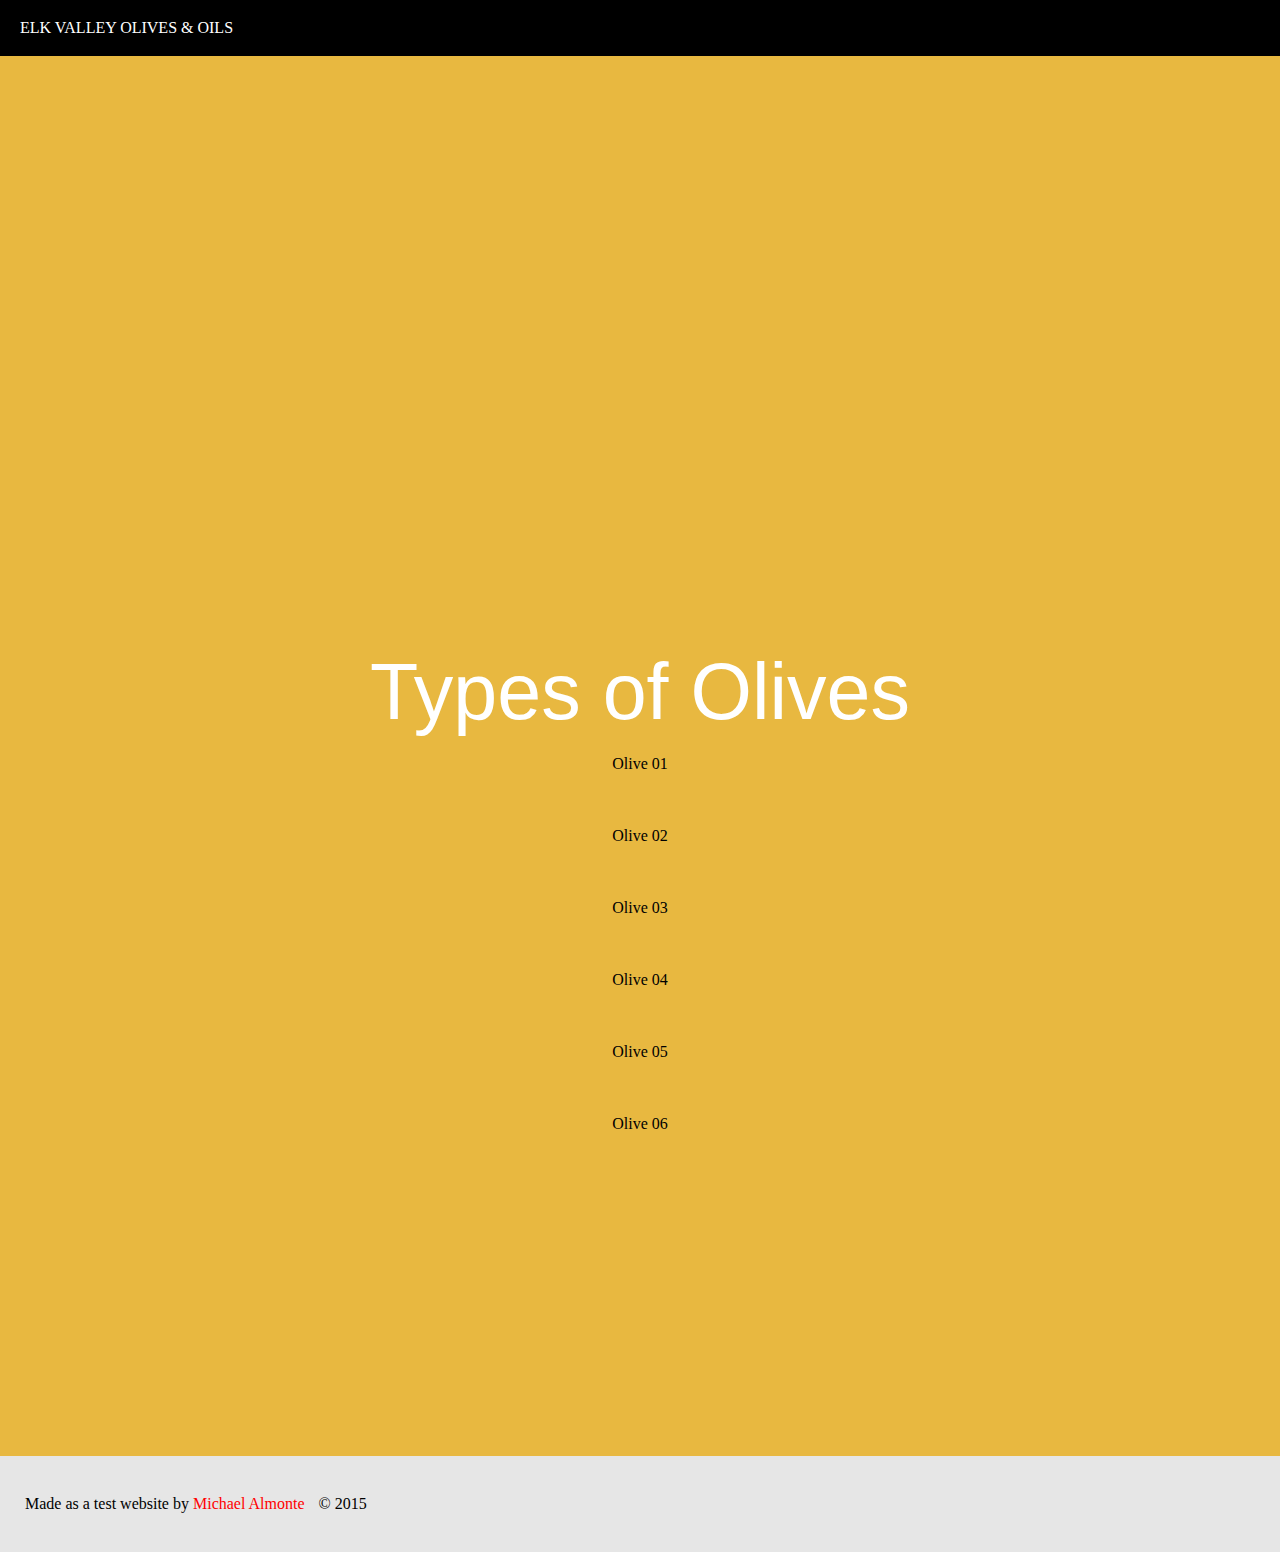
<file: index.html>
<!DOCTYPE html>
<html>
<head>
	<title>Elk Valley Olives &amp; Oils</title>
	<link rel="stylesheet" type="text/css" href="css/style.css">
</head>
<body>
<div class="wrapper">
	<header>
	<h1><strong>ELK VALLEY OLIVES &amp; OILS</strong></h1>
	</header>
    <div class="content">
	<h2>Types of Olives</h2>
	<ul>
		<li>Olive 01</li>
		<li>Olive 02</li>
		<li>Olive 03</li>
		<li>Olive 04</li>
		<li>Olive 05</li>
		<li>Olive 06</li>
	</ul>
	</div>
	<footer>
		<ul>
			<li>Made as a test website by <a href="http://www.mikealmonte.com" target="blank" title="Mike Almonte Portfolio">Michael Almonte</a></li>
			<li>&copy; 2015</li>
		</ul>
	</footer>
	</div>
</body>
</html>
</file>
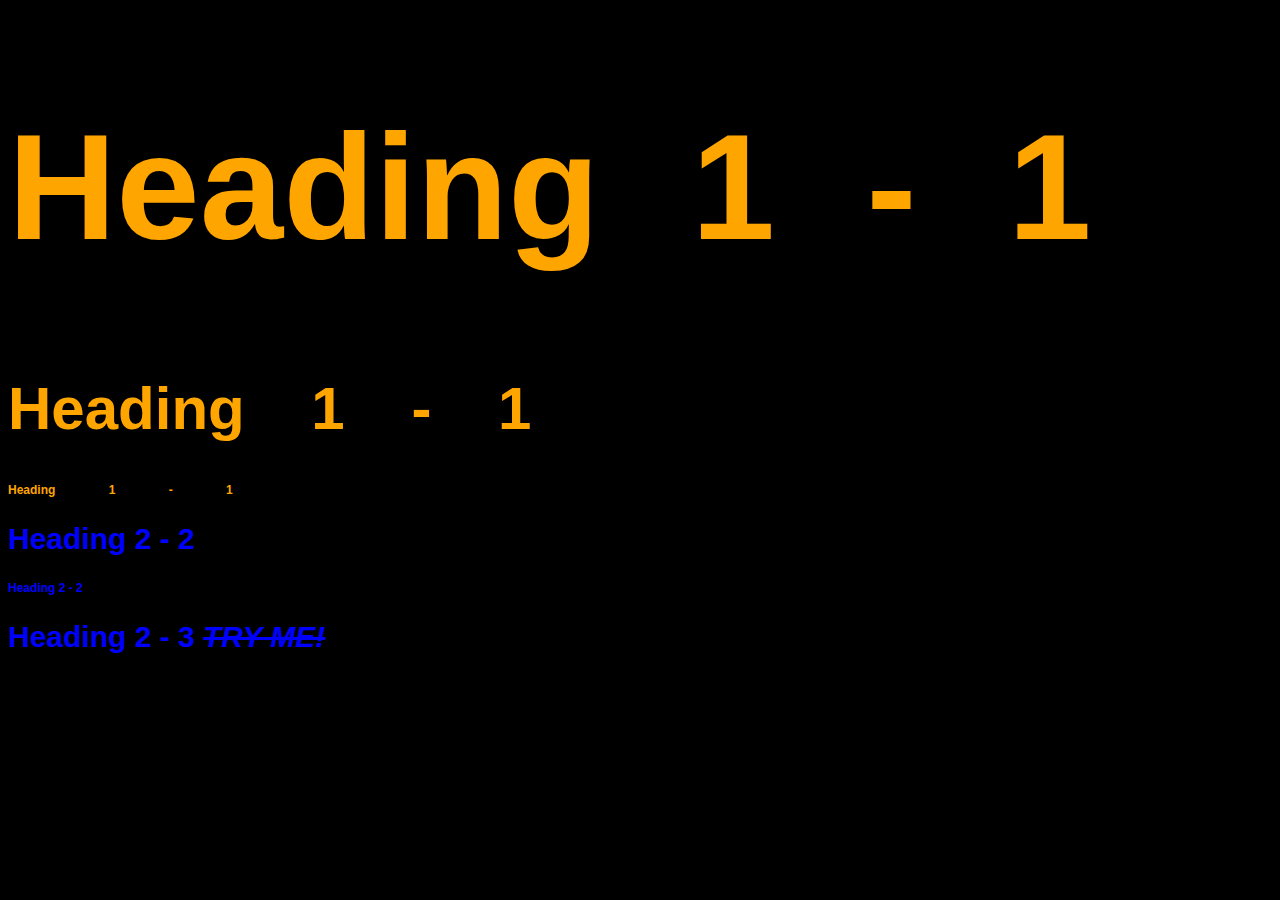
<file: stylish.html>
<!DOCTYPE html>
<html>
<head>
	<title>Stylish.</title>
	<link rel="stylesheet" type="text/css" href="css/test.css">
</head>
<body>

<h1 id="first" class="small">Heading 1 - 1</h1>
<h1>Heading 1 - 1</h1>
<h1 class="small">Heading 1 - 1</h1>
<h2>Heading 2 - 2</h2>
<h2 class="small">Heading 2 - 2</h2>
<h2>Heading 2 - 3 <span>TRY ME!</span></h2>

<span>Try me</span>
</body>
</html>
</file>
<file: css/test.css>
body{
				background-color: black;

			}
			h1{
				color:orange;
				font-size: 60px;
				font-family: helvetica;
				word-spacing: 50px;
			}

			h2{
				color:blue;
				font-size: 30px;
				font-family: helvetica;
			}
			.small{
				font-size: 12px;
			}
			#first{
				font-size: 150px;
			}
			span{
				font-style: italic;
			}

			h2 span{
				text-decoration: line-through;
			}
</file>
<file: css/style.css>
/* http://meyerweb.com/eric/tools/css/reset/ 
   v2.0 | 20110126
   License: none (public domain)
*/

html, body, div, span, applet, object, iframe,
h1, h2, h3, h4, h5, h6, p, blockquote, pre,
a, abbr, acronym, address, big, cite, code,
del, dfn, em, img, ins, kbd, q, s, samp,
small, strike, strong, sub, sup, tt, var,
b, u, i, center,
dl, dt, dd, ol, ul, li,
fieldset, form, label, legend,
table, caption, tbody, tfoot, thead, tr, th, td,
article, aside, canvas, details, embed, 
figure, figcaption, footer, header, hgroup, 
menu, nav, output, ruby, section, summary,
time, mark, audio, video {
	margin: 0;
	padding-top: 0px;
	padding-right: 0px;
	padding-left: 0px;
	padding-bottom: 0px;
	border: 0;
	font-size: 100%;
	font: inherit;
	vertical-align: baseline;
}
/* HTML5 display-role reset for older browsers */
article, aside, details, figcaption, figure, 
footer, header, hgroup, menu, nav, section {
	display: block;
}
body {
	line-height: 1;
}
ol, ul {
	list-style: none;
}
blockquote, q {
	quotes: none;
}
blockquote:before, blockquote:after,
q:before, q:after {
	content: '';
	content: none;
}
table {
	border-collapse: collapse;
	border-spacing: 0;
}

html, body{
	width: auto;
	background-color: #999966;
	font-family: Baskerville, "Palatino Linotype", Palatino, "Century Schoolbook L", "Times New Roman", serif;

}
header{
	width: auto;
	height: 56px;
	background-color: #000000;
	-webkit-background-size: cover;
  	-moz-background-size: cover;
  	-o-background-size: cover;
  	background-size: cover;

}

h1{
	color: white;
	font-size: medium;
	font-family: serif;
	padding: 20px;
}

h2{
	color: #FFFFFF;
	font-size: 79px;
	font-family: helvetica;
}

header img{
	border-radius: 10px;
	width: 50%;
	background-color: black;
	box-shadow: 0 5px 10px black;
}
.content{
	padding-top: 600px;
	max-width: 100%;
	text-align: center;
	line-height: 72px;
	width: 100%;
	height: 800px;
	background-color: #E8B840;
	background-image: url("https://mikealmonte.files.wordpress.com/2016/01/screen-shot-2016-01-19-at-6-03-25-pm.png");
	background-repeat:repeat-x;
}

img.main-image{
	max-width: 100%;
	border-radius: 10px;
	width: 50%;
	background-color: black;
	box-shadow: 0 5px 10px black;
}

p.caption{
	font-size: 11px;
	font-color:lightgrey
}

ol{
	list-style: none;
}

ul{
	list-style: none;
	pading: 0;
	margin: 0;
}

a{
	color: red;
	text-decoration:none;
}

footer{
	padding: 40px 20px;
	background-color: #E6E6E6;
}

footer ul li{
	display: inline-block;
	margin: 0 5px;
}
</file>
